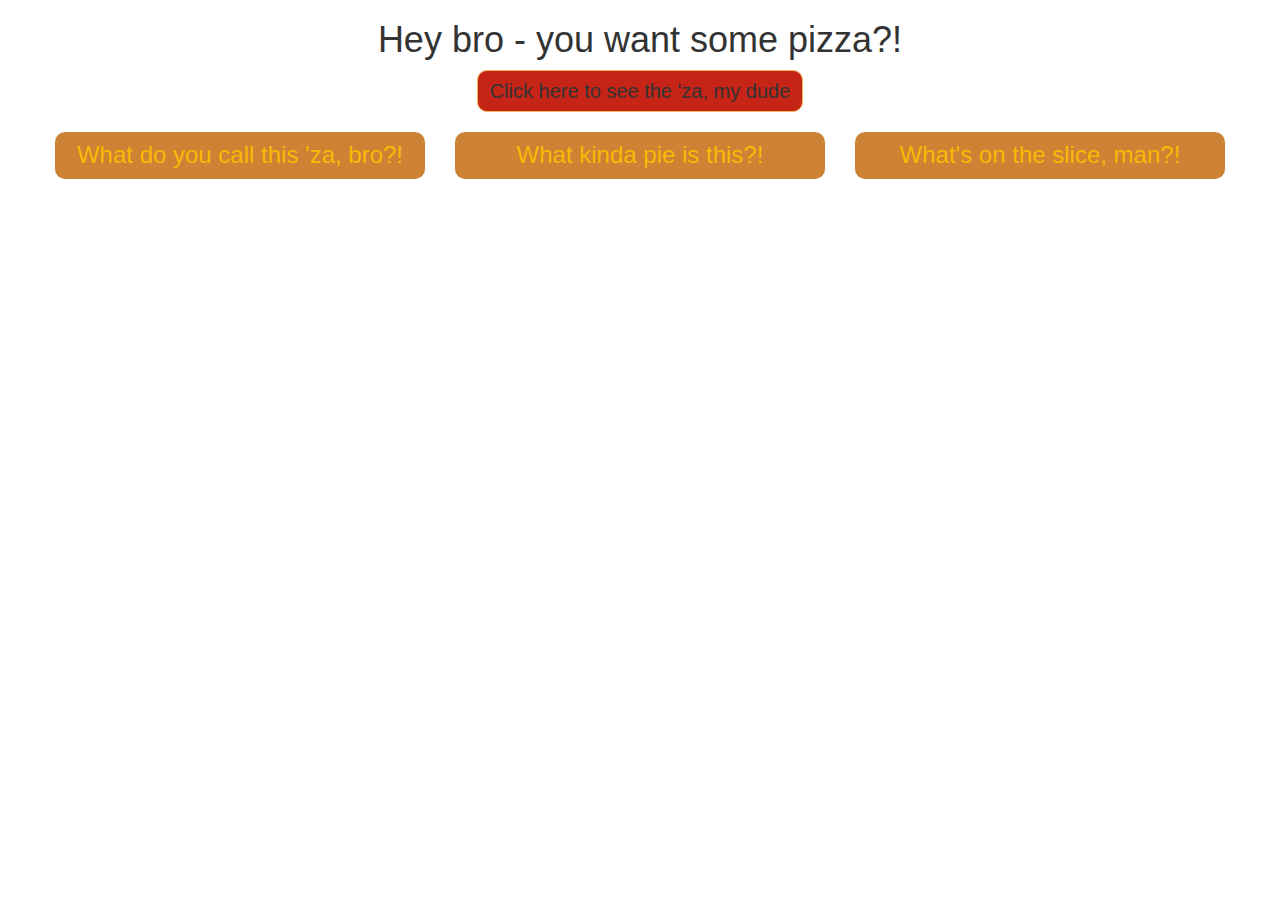
<file: index.html>
<!doctype html>
<html>
  <head>
    <meta charset="utf-8">
    <meta name="viewport" content="width=device-width, initial-scale=1, minimal-ui">
    <title>6.2 Loading Button</title>
    <link rel="stylesheet" href="css/app.css">
  </head>
  <body>

  <div class="container">
    <div class="row">
      <h1>Hey bro - you want some pizza?!</h1>
    </div>
    <div class="row">
      <div class="button-spot">
        <!-- button goes here -->
      </div>
    <div class="row">
        <div class="col-md-4">
          <h3>What do you call this 'za, bro?!</h3>
        </div>
        <div class="col-md-4">
          <h3>What kinda pie is this?!</h3>
        </div>
        <div class="col-md-4">
          <h3>What's on the slice, man?!</h3>
        </div>
    </div>
    <div class="row">
      <div class="pizza-menu">

      </div>
    </div>
    <div class="row">
      <h1 class="build-title hide">Wanna build your own hot 'za, broseph?!</h1>
        <div class="byo-za">

        </div>
    </div>
    </div>
  </div>


    <script src="js/bundle.js"></script>
  </body>
</html>
</file>
